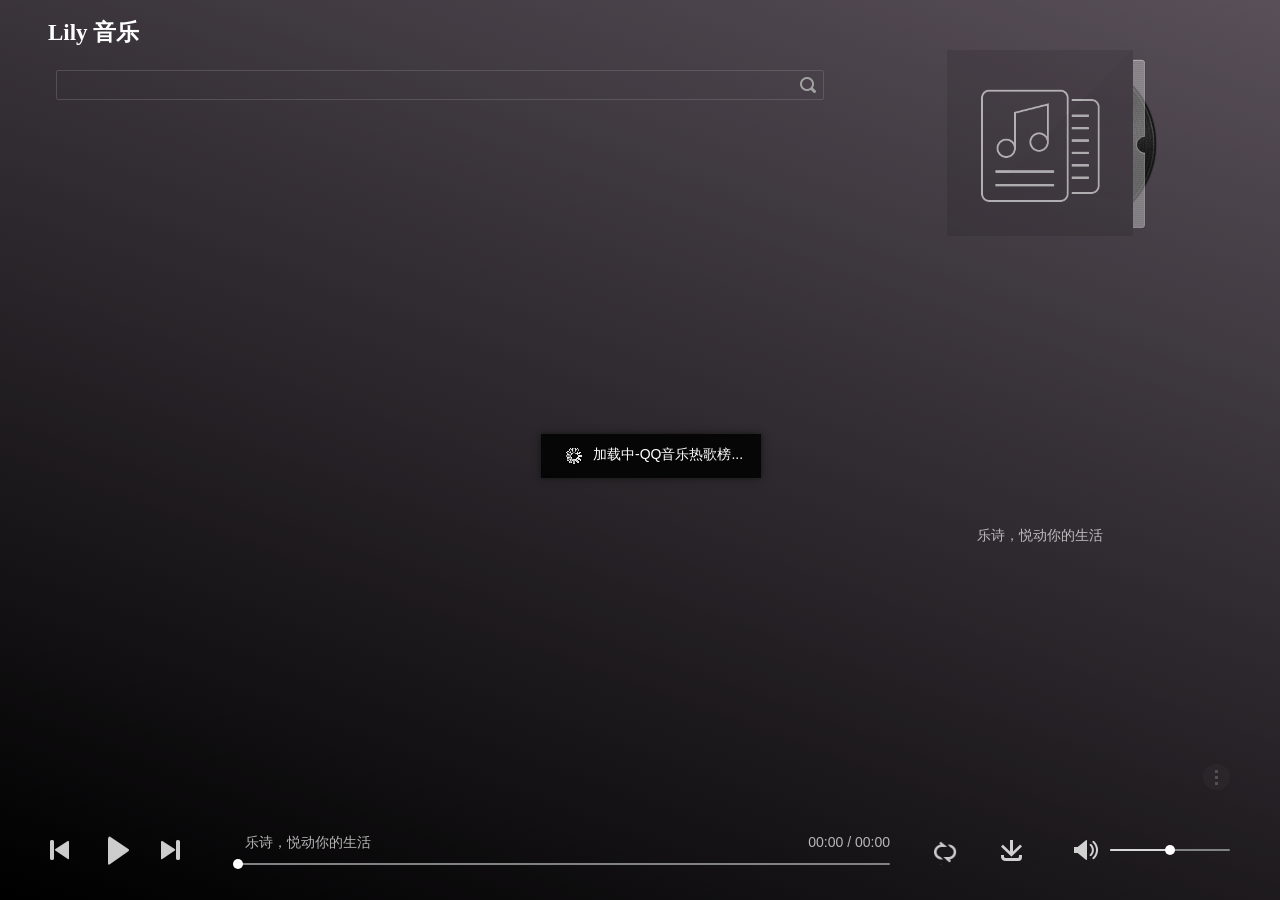
<file: index.html>
<!doctype html>
<html>
<head>
    <meta http-equiv="Content-Type" content="text/html;charset=UTF-8">
    <meta http-equiv="X-UA-Compatible" content="IE=edge">
    <meta name="Keywords" content="音乐播放器,音乐盒">
    <meta name="Description" content="Lily_music是一个音乐播放器，可搜索">
    <meta name="viewport" content="width=device-width, initial-scale=1, user-scalable=0">
    <meta name="renderer" content="webkit">
    <meta name="generator" content="KodCloud">
    <meta http-equiv="Cache-Control" content="no-siteapp">
    
    <!-- 一些移动设备的全屏 -->
    <meta name="apple-mobile-web-app-capable" content="yes">
    <meta name="apple-touch-fullscreen" content="yes">
    <meta name="apple-mobile-web-app-status-bar-style" content="black">
    <meta name="full-screen" content="yes">
    <meta name="browsermode" content="application">
    <meta name="x5-fullscreen" content="true">
    <meta name="x5-page-mode" content="app">
    
    <title>Lily_music</title>
    
    <!-- 引入jQuery官方类库 -->
    <script src="js/jquery.min.js"></script>
    <!-- 总样式表 -->
    <link rel="stylesheet" type="text/css" href="css/index.css">
    <!-- 响应式优化 -->
    <link rel="stylesheet" type="text/css" href="css/mobile.css">
    <!-- 滚动条美化 -->
    <link rel="stylesheet" type="text/css" href="css/jquery.mCustomScrollbar.min.css">
    <!-- layer弹窗插件 -->
    <link rel="stylesheet" href="js/layer/skin/default/layer.css?v=3.0.2302" id="layuicss-skinlayercss">
    <!-- 加载动画 -->
    <link type="text/css" rel="stylesheet" href="css/kr-loading.css" />
</head>
<body>

<div id="blur-img"></div>

<!-- 头部logo -->
<div class="header">
    <div class="logo">
        Lily 音乐
    </div>
</div>

<!-- 中间 -->
<div class="center">
    <div class="container">
        <div class="btn-bar">
            <!-- tab按钮区 -->
            <div class="btn-box" id="btn-area">
                <span class="btn" data-action="player" hidden>正在播放</span>
                <span class="btn active" data-action="list" title="正在播放列表">播放列表</span>
            </div>
            <div class="serchsongs">
                <input type="text" name="keywords" maxlength="17" id="krserwords"/>
                <div class="searchDivIcon"><span class="searchIcon"></span></div>
            </div>
        </div> 
        
        <div class="data-area">
            <!--音乐播放列表-->
            <div id="main-list" class="music-list data-box">

            </div>
        </div>
        
        <!-- 右侧封面及歌词展示 -->
        <div class="player" id="player">
            <!--歌曲封面-->
            <div class="cover">
                <img src="images/player_cover.png" class="music-cover" id="music-cover">
            </div>
            <!--滚动歌词-->
            <div class="lyric">
                <ul id="lyric">
                    <li class='lyric-tip'>乐诗，悦动你的生活</li>
                </ul>
            </div>
            <div id="music-info" title="点击查看歌曲信息"></div>
        </div>
    </div>
</div>

<!--播放器-->
<audio id="audio"></audio>

<!-- 播放器底部区域 -->
<div class="footer">
    <div class="container">
        <div class="con-btn">
            <a href="javascript:;" class="player-btn btn-prev" title="上一首"></a>
            <a href="javascript:;" class="player-btn btn-play" title="播放"></a>
            <a href="javascript:;" class="player-btn btn-next" title="下一首"></a>
        </div>
    

        <div class="vol">
            <div class="quiet">
                <a href="javascript:;" class="player-btn btn-quiet" title="静音"></a>
            </div>
            <div class="volume">
                <div class="volume-box">  
                    <div id="volume-progress" class="mkpgb-area">
                        <div class="mkpgb-bar"></div>
                        <div class="mkpgb-cur"></div>
                        <div class="mkpgb-dot"></div>
                    </div>
                </div>
            </div>
        </div>
        
        <div class="others">
            <a href="javascript:;" class="player-btn btn-order" title="列表循环"></a>
            <a href="javascript:;" class="player-btn btn-download" title="下载"></a>
        </div>

        <div class="progress">
            <div class="progress_msg">
                <div class="music_title">乐诗，悦动你的生活</div>
                <div class="time_area">
                    <span class="current_time">00:00</span> /
                    <span class="all_time">00:00</span>
                </div>
            <div class="clear"></div>
            </div>
            <div class="progress-box">  
                <div id="music-progress" class="mkpgb-area">
                    <div class="mkpgb-bar"></div>
                    <div class="mkpgb-cur"></div>
                    <div class="mkpgb-dot"></div>
                </div>
            </div>
        </div>
    </div>
</div>
<!--下载按钮-->
<a id="downabo" download=""></a>

<!-- 加载动画相关js -->
<script src="js/sg.js"></script>
<script src="js/kr_util.js"></script>
<!-- layer弹窗插件 -->
<script src="js/layer/layer.js"></script>
<!-- 滚动条美化插件 -->
<script src="js/jquery.mCustomScrollbar.concat.min.js"></script>
<!-- 粘贴复制的插件 -->
<script type="text/javascript" src="js/clipboard.min.js"></script>
<!-- 列表方法 -->
<script src="js/list_function.js"></script>
<!-- 注册播放器 -->
<script src="js/music_play.js"></script>
<!-- 歌词解析装载 -->
<script src="js/loadlyc.js"></script>
<!-- 背景模糊化插件 -->
<script src="js/background-blur.min.js"></script>

</body>
</html>
</file>
<file: css/index.css>
@charset "utf-8";

blockquote, body, button, dd, dl, dt, fieldset, form, h1, h2, h3, h4, h5, h6, hr, html, input, lengend, li, ol, p, pre, td, textarea, th, ul {
    margin: 0;
    padding: 0
}
audio{display: none;}
body, button, input, select, textarea, th {
    color: #333;
    background-color: #fff;
    font-size: 14px;
    line-height: 1.5;
    font-family: poppin, 'PingFang SC', Tahoma, Arial, \5FAE\8F6F\96C5\9ED1, sans-serif;
    font-family: Tahoma, Arial, \5FAE\8F6F\96C5\9ED1, sans-serif/9
}
h1, h2, h3, h4, h5, h6 {
    font-size: 100%
}
li {
    list-style: none
}
img {
    border: 0 none;
    -ms-interpolation-mode: bicubic;
    image-rendering: optimizeQuality
}
input[type=button], input[type=submit] {
    cursor: pointer
}
button {
    cursor: pointer
}
table {
    border-collapse: collapse;
    border-spacing: 0
}
a {
    color: #333;
    text-decoration: none
}
a:hover {
    color: #31c27c;
    text-decoration: none
}
a:focus, button:focus, input:focus {
    outline: 0
}
.text-center {text-align: center;}
.clear-fix {zoom: 1;}
.clear-fix:before, .clear-fix:after {display: table;line-height: 0;content: "";}
.clear-fix:after {clear: both; }
.hidden {display: none !important;}
/*滚动条美化*/
.mCSB_container::-webkit-scrollbar{width:0;height:0}
#lyric::-webkit-scrollbar{width:0;height:0}

html,body{
    height: 100%;
    width: 100%;
    background-color: #777970;
    overflow: hidden;
}
body {
    /* Permalink - use to edit and share this gradient: http://colorzilla.com/gradient-editor/#ba43a8+0,ea4fce+62,537bad+100&amp;0.38+0,0.17+61,0.8+100 */
    /* IE9 SVG, needs conditional override of 'filter' to 'none' */
    background: #000000;
    filter: progid:DXImageTransform.Microsoft.gradient(startColorstr='#7f7280', endColorstr='#000000');
    background-image: -webkit-linear-gradient(200deg, #7f7280, #000000);
    background-image: -moz-linear-gradient(200deg, #7f7280, #000000);
    background-image: -o-linear-gradient(200deg, #7f7280, #000000);
    background-image: -ms-linear-gradient(200deg, #7f7280, #000000);
    background-image: linear-gradient(200deg, #7f7280, #000000);
    
    overflow: hidden;
}

.clear{clear: both;}

/* 模糊图像层 */
#blur-img {
    position: fixed;
    height: 100%;
    left: -10%;
    width: 120%;
    overflow: hidden;
}
/* 移动端使用的模糊图像层 */
#mobile-blur {
    -webkit-filter: blur(50px);
    filter: blur(50px);
    -webkit-transform: scale(1.15);
    transform: scale(1.15);
    position: absolute;
    top: 0;
    bottom: 0;
    left: 0;
    z-index: 1;
    width: 100%;
    background-size: cover;
    background-position: bottom center;
}
/* 图像遮罩层 */
.blur-mask {
    display: none;
    position: absolute;
    width: 100%;
    height: 100%;
    background-color: #000;
    filter:alpha(opacity=30); 
    -moz-opacity:0.3; 
    opacity:0.3;
    top: 0;
    left: 0;
    overflow: hidden;
}

.mobile-mask {
    filter:alpha(opacity=60); 
    -moz-opacity:0.6; 
    opacity:0.6;
}

#mkplayer{
    display: none;
}
.header {
    left: 28px;
    top: 6px;
    height: 50px;
    position: absolute;
}
.logo {
    transition: all 0.25s ease;
    -webkit-transition: all 0.25s ease;
    -moz-transition: all 0.25s ease;
    -o-transition: all 0.25s ease;
    -ms-transition: all 0.25s ease;
    display: inline-block;
    font-size: 23px;
    color: #fff;
    font-weight: bold;
    font-family: serif;
    cursor: pointer;
    margin: 10px 20px;
}

/* 宽度约束容器 */
.container{
    position: relative;
    width: 100%;
    height: 100%;
    max-width: 1200px;
    margin: 0 auto;
}

/* 中部主要容器 */
.center{
    position: absolute;
    width: 100%;
    top: 50px;
    bottom: 100px;
}

/* 顶部按钮条 */
.btn-bar {
    position: absolute;
    display: inline-block;
    left: 0;
    right: 400px;
    height: 74px;
}

/* 搜素框 */
.serchsongs{
    position: relative;
    margin: 20px auto;
    height: 28px;
    outline: none;
    border: 1px solid rgba(150,150,150,.3);
    width: 95.7%;
    background: transparent;
    border-radius: 2px;
}
.serchsongs input{
    width: 94%;
    background: transparent;
    border: none;
    height: 100%;
    color: rgba(225,225,225,.8);
    outline: none;
    text-indent: 8px;
    font-size: 14px;
}
.serchsongs .searchDivIcon{
    width: 28px;
    height: 28px;
    position: absolute;
    top: 0;
    right: 0;
    cursor:pointer;
}
.serchsongs .searchIcon{
    position: absolute;
    top: 6px;
    right: 7px;
    border: 0 none;
    width: 16px;
    height: 16px;
    background: url(../images/icon_sprite.png);
    background-position: 0 -40px;
}

/* 顶部按钮区域 */
.btn-box {
    position: absolute;
    top: 0;
    bottom: 10px;
    left: 10px;
    right: 10px;
}
#btn-area span{
    display: none;
}
/* 常规按钮 */
.btn {
    transition: all 0.25s ease;
    -webkit-transition: all 0.25s ease;
    -moz-transition: all 0.25s ease;
    -o-transition: all 0.25s ease;
    -ms-transition: all 0.25s ease;
    -webkit-user-select: none;
    -moz-user-select: none;
    -ms-user-select: none;
    user-select: none;
    display: inline-block;
    position: relative;
    border-radius: 2px;
    border: 1px solid #fff;
    border: 1px solid rgba(150,150,150,.5);
    color: #fff;
    opacity: .8;
    filter: alpha(opacity=80);
    cursor: pointer;
    font-size: 14px;
    padding: 6px 25px;
    margin: 0 2px;
}
.btn:hover {
    border: 1px solid #fff;
    opacity: 1;
    filter: alpha(opacity=100);
}
.btn[data-action='player'] {
    display: none;
}

/* 搜索工具样式 */
#search-area {
    padding: 25px 15px;
}
.search-group {
    font-size: 0;
    padding-bottom: 10px;
}
.search-group>input, .search-group>button {
    -webkit-box-sizing: border-box;
    -moz-box-sizing: border-box;
    box-sizing: border-box;
}
.search-group>input {
    padding: 5px;
    border: 1px solid #a7a1a1;
    height: 35px;
    width: 80%;
}
.search-group>button {
    border: 1px solid #a7a1a1;
    background-color: #eee;
    height: 35px;
    margin-left: -1px;
    width: 20%;
    white-space: nowrap;
    text-overflow: clip;
    overflow: hidden;
}
.radio-group>label {
    margin-right: 10px;
    cursor: pointer;
}
.radio-group>label>input {
    vertical-align: -2px;
}

/* 左侧主体数据区 */
.data-area {
    position: absolute;
    left: 0;
    right: 400px;
    top: 50px;
    bottom: 0;
    overflow: hidden;
}

/* 数据区域容器 */
.data-box {
    position: absolute;
    left: 10px;
    right: 10px;
    top: 10px;
    bottom: 10px;
    overflow-y: auto;
}

/*以下是播放列表 css 样式*/
/* 列表头 */
.list-head {
    height: 40px;
}
.listitems{
    width: 100%;
    height: 50px;
    line-height: 50px;
    color: #bdbdbe;
    color: rgba(225,225,225,.8);
    font-size: 14px;
    overflow: hidden;
    border-bottom: 1px solid rgba(150,150,150,.1);
    cursor: default;
    position: relative;
}
/* 一项数据 */
.list-item {
    width: 100%;
    height: 50px;
    line-height: 50px;
    color: #bdbdbe;
    color: rgba(225,225,225,.8);
    font-size: 14px;
    overflow: hidden;
    border-bottom: 1px solid rgba(150,150,150,.1);
    cursor: default;
    position: relative;
}

/* 正在播放的那项 */
.list-playing {
    color: #fff;
}

/* 列表数字 */
.list-num {
    display: block;
    width: 30px;
    text-align: center;
    float: left;
    overflow: hidden;
}
/* 正在播放的那项数字 */
.list-playing .list-num {
    background: url("../images/wave.gif") 10px 20px no-repeat;
    text-indent: -99px;
}

/* 音乐名字 */
.music-name {
    position: relative;
    display: block;
    width: auto;
    margin-left: 40px;
    margin-right: 270px;
    height: 100%;
    -webkit-user-select: none;
    -moz-user-select: none; /*禁止双击选定*/
    -ms-user-select: none;
    -o-user-select: none;
    user-select: none;

    overflow: hidden;
    white-space: nowrap;
    text-overflow: ellipsis;
}
/* 鼠标滑过时音乐名字被截断 */
.music-name-cult {
    max-width: 300px;
    display: block;
    word-break: keep-all;
    white-space: nowrap;
    overflow: hidden;
    text-overflow: ellipsis;
} 
.list-item:hover .music-name-cult {
    padding-right: 150px;
}
.list-playing .music-name-cult {
    padding-right: 150px;
}
/* 作者名称与音乐时长 */
.auth-name{
    margin-right: 12px;
    position: relative;
    display: block;
    width: 150px;
    float: right;
    height: 100%;
    word-break: keep-all;
    white-space: nowrap;
    overflow: hidden;
    text-overflow: ellipsis;
}
.music-album {
    position: relative;
    display: block;
    width: 100px;
    float: right;
    height: 100%;
    word-break: keep-all;
    white-space: nowrap;
    overflow: hidden;
    text-overflow: ellipsis;
}

/* 移动端的菜单图标 */
.list-mobile-menu {
    display: none;
}

/*列表中滑动出现的菜单*/
.list-menu {
    position: absolute;
    right: 10px;
    top: 50%;
    overflow: hidden;
    font-size: 0;
    height: 36px;
    margin-top: -18px;
    float: right;
    display: none;
}
.list-item:hover .list-menu {
    display: block;
}
.list-head:hover .list-menu {
    display: none;
}

/* 列表中滑动出现的小图标 */
.list-icon {
    display: block;
    width: 36px;
    height: 36px;
    background-image: url("../images/icon_list_menu.png");
    float: left;
    margin-left: 10px;
    cursor: pointer;
}
.list-playing .list-menu{
    display: block;
}
.list-playing .icon-stops{
    background-position: -80px 36px;
}
.list-playing .icon-stops:hover{
    background-position: -120px 36px;
}
.icon-play {
    background-position: -80px 0;
}
.icon-play:hover {
    background-position: -120px 0;
}
.icon-download {
    background-position: -80px -120px;
}
.icon-download:hover {
    background-position: -120px -120px;
}
.icon-share {
    background-position: -80px -40px;
}
.icon-share:hover {
    background-position: -120px -40px;
}

/* 分享弹窗中的链接框 */
.share-url {
    width: 100%;
    margin-top: 10px;
    margin-bottom: 10px;
    line-height: 30px;
    box-sizing: border-box;
    padding: 0 5px;
    border: 1px solid #ccc;
    box-shadow: 1px 1px 5px rgba(0,0,0,.1) inset;
    color: #333;
    height: 35px;
}
.share-tips {
    font-size: 12px;
    color: #a9a9a9;
}

/* 列表中可以被点击的横条 */
.list-clickable {
    cursor: pointer;
}

/* 以下是歌单 css 样式 */
/* 歌单中的一项 */
.sheet-item {
    position: relative;
    display: block;
    width: 25%;
    float: left;
    text-align: center;
}
/* 歌单封面 */
.sheet-cover {
    display: block;
    width: 100px;
    height: 100px;
    margin: 10px auto;
    cursor: pointer;
}
/* 正在播放的列表  */
.sheet-playing:before {
    content: url(../images/wave.gif);
    position: absolute;
    top: 90px;
    left: 50%;
    margin-left: -45px;
}

/* 歌单名字 */
.sheet-name {
    /*padding: 0 5px;*/
    display: inline-block;
    max-width: 120px;
    white-space: nowrap;
    text-overflow: ellipsis;
    -o-text-overflow: ellipsis;
    overflow: hidden;
    margin-bottom: 10px;
    color: #fff;
    cursor: pointer;
    font-size: 12px;
}
/* 播放列表分割标题栏 */
.sheet-title-bar {
    border-radius: 2px;
    margin: 20px 0;
    text-align: center;
    line-height: 40px;
    height: 40px;
    color: #C5C5C5;
    background-color: rgba(0, 0, 0, 0.12);
}
.login-btn {
    cursor: pointer;
}
.login-btn:hover {
    color: #31c27c;
}

/* 以下是界面右侧 css 样式 */
/* 播放器主体(歌词和封面) */
.player {
    height: 100%;
    width: 400px;
    float: right;
    position: relative;
}

/* 歌曲封面区域 */
.cover {
    position: relative;
    display: block;
    width: 186px;
    height: 186px;
    margin: auto;
}

.cover:after {
    content: "";
    position: absolute;
    left: 9px;
    top: 0;
    width: 201px;
    height: 180px;
    background: url(../images/album_cover_player.png) 0 0 no-repeat;
    pointer-events: none;
}
/* 歌曲封面图片 */
.music-cover {
    vertical-align: middle;
    width: 186px;
    height: 186px;
}

/* 歌词显示区域 */
.lyric {
    position: absolute;
    left: 10px;
    right: 10px;
    top: 202px;
    bottom: 10px;
    overflow: hidden;
    text-align: center;
    color: #bdbdbe;
    color: rgba(225,225,225,.8);
    line-height: 28px;
    padding: 20px 0;
}
/* 歌词ul */
#lyric {
    position: absolute;
    width: 100%;
    top: 0;
    bottom: 0;
    overflow: hidden;
}
#lyric>li {
    word-break: keep-all;
    white-space: nowrap;
    overflow: hidden;
    text-overflow: ellipsis;
    transition: .4s;
}
/* 正在播放的那一句歌词 */
#lyric .lplaying {
    color: #31c27c;
    transition: .4s;
    font-size:16px;
}
/* 歌词显示区显示的提示语(如加载中、无歌词等) */
.lyric-tip {
    position: absolute;
    width: 100%;
    top: 50%;
}

/* 歌曲信息按钮 */
#music-info {
    transition: all 0.25s ease;
    -webkit-transition: all 0.25s ease;
    -moz-transition: all 0.25s ease;
    -o-transition: all 0.25s ease;
    -ms-transition: all 0.25s ease;
    position: absolute;
    width: 27px;
    height: 26px;
    border-radius: 13px;
    right: 10px;
    bottom: 10px;
    cursor: pointer;
    color: #fff;
    text-align: center;
    line-height: 26px;
    font-weight: bold;
    background-image: url(../images/player.png);
    background-position: -28px -367px;
    background-color: #353535;
    opacity: 0.3;
    filter: Alpha(opacity=30);
}
#music-info:hover {
    opacity: 1;
    filter: Alpha(opacity=100);
}
/* 标题 */
.info-title {
    color: #B2AFAF
}
.info-btn {
    text-decoration: none;
    cursor: pointer;
    color: #e28000;
}

/* 底部 */
.footer {
    height: 100px;
    bottom: 0;
    width: 100%;
    position: absolute;
}

/* 带图片的按钮 */
.player-btn {
    background-image: url("../images/player.png");
    opacity: .8;
    filter: alpha(opacity=80)
}
.player-btn:hover {
    opacity: 1;
    filter: alpha(opacity=100)
}
/* 暂停状态 */
.btn-state-paused {
    background-position: -30px 0;
}
/* 控制按钮(上一首、播放、下一首)区域 */
.con-btn {
    float: left;
    width: 130px;
    height: 100%;
    position: relative;
    margin: 0 10px;
}
.con-btn a{
    display: inline-block;
    position: absolute;
    top: 50%; 
}
.btn-prev{
    background-position: 0 -30px;
    width: 19px;
    height: 20px;
    margin-top: -10px; 
}

.btn-play{
    width: 21px;
    height: 29px;
    margin-top: -14.5px; 
    left: 53%;
    margin-left: -10.5px; 
}
.btn-next{
    background-position: 0 -52px;
    right: 0%;
    width: 19px;
    height: 20px;
    margin-top: -10px; 
}
.btn-order{
    background-position: 0 -173px;
    background-size: 450%;
    left: 26%;
    width: 25px;
    height: 25px;
    margin-top: -10px; 
}
.btn-order-single {
    background-position: 0 -196px;
}
.btn-order-list {
    background-position: 0 -173px;
}
.btn-order-random {
    background-position: 0 -62px;
    height: 18px;
    margin-top: -9px;
}

/* 音乐进度条区域 */
.progress {
    width: auto;
    margin-left: 188px;
    margin-right: 350px;
    height: 100%;
    position: relative;
}

/*歌曲标题和时间*/
.progress_msg{
    position: absolute;
    width: 100%;
    top: 32%;
    color: rgba(225,225,225,.8);
}
.progress_msg .music_title{
    float: left;
    width: 65%;
    margin-left: 17px;
    overflow: hidden;
    white-space: nowrap;
    text-overflow: ellipsis;
}
.progress_msg .time_area{
    float: right;
}
.current_time{

}
.all_time{

}

/* 限制进度条的盒子 */
.progress-box {
    position: absolute;
    height: 20px;
    left: 10px;
    right: 0;
    top: 63%;
    margin-top: -9px;
}

/* 分享、下载、循环控制*/
.others{
    width: 130px;
    height: 100%;
    float: right;
    margin: 0 10px;
    position: relative;
}
.others a{
    display: inline-block;
    position: absolute;
    top: 50%;
}
.btn-download{
    left: 78%;
    width: 25px;
    height: 23px;
    margin-top: -10px;
    background-position: 0 -120px;
}


/* 音量控制区域 */
.vol {
    float: right;
    width: 200px;
    height: 100%;
    right: 0;
    position: relative;
}

.quiet {
    width: 60px;
    height: 100%;
    position: relative;
    float: left;
}
.btn-quiet{
    display: inline-block;
    position: absolute;
    width: 26px;
    height: 21px;
    top: 50%;
    right: 0;
    margin-top: -10px;
    background-position: 0 -144px;
}
.btn-state-quiet {
    background-position: 0 -182px;
}
.volume {
    position: relative;
    margin-left: 60px;
    height: 100%;
    overflow: hidden;
}
/* 限制声音进度条的盒子 */
.volume-box {
    position: absolute;
    height: 20px;
    left: 10px;
    right: 10px;
    top: 50%;
    margin-top: -10px;
}
/*初始化音量条的样式为一半音量*/
.volume-box .mkpgb-cur{
    width:50%;
}
.volume-box .mkpgb-dot{
    left: 50%;
}

/* 进度条可点击区域 */
.mkpgb-area {
    position: relative;
    cursor: pointer;
    height: 100%;
}
/* 进度条有背景区域 */
.mkpgb-bar {
    position: absolute;
    top: 50%;
    left: 0;
    right: 0;
    height: 2px; 
    margin-top: -1px; 
    border-radius: 2px;
    background-color: #808284;
    overflow: hidden;
}
/* 进度条已完成区域 */
.mkpgb-cur {
    position: absolute;
    background-color: #D8D8D8; 
    width: 0; 
    height: 2px; 
    top: 50%;
    margin-top: -1px; 
    border-radius: 2px;
    transition: all 0.25s ease;
    -webkit-transition: all 0.25s ease;
    -moz-transition: all 0.25s ease;
    -o-transition: all 0.25s ease;
    -ms-transition: all 0.25s ease;
}
/* 进度条小点 */
.mkpgb-dot {
    width: 10px; 
    height: 10px; 
    background-color: #fff; 
    border-radius: 5px; 
    overflow: hidden; 
    position: absolute; 
    left: 0px; 
    margin-left: -5px; 
    top: 50%; 
    margin-top: -5px;
    transition: all 0.25s ease;
    -webkit-transition: all 0.25s ease;
    -moz-transition: all 0.25s ease;
    -o-transition: all 0.25s ease;
    -ms-transition: all 0.25s ease;
}
/* 进度条禁止点击样式 */
.mkpgb-locked {
    cursor: default;
}

/* 闪动效果作者：qiuye */
.dot-move {
    -webkit-box-shadow: 0 0 20px #fff;
    -moz-animation: dot-move 3s linear 2s infinite;
    -webkit-animation: dot-move 3s linear 2s infinite;
    -o-animation: dot-move 3s linear 2s infinite;
    -ms-animation: dot-move 3s linear 2s infinite;
}

/* 弹出层自定义样式 */
.mylayerClass{
    color: rgb(212, 212, 212);
}

/* 下载按钮 */
#downabo{display: none;}

/* 复制按钮位置调整 */
.ZeroClipboardMoviess{margin-top: -17px;}

@-webkit-keyframes dot-move{0%{-webkit-box-shadow: 0 0 20px #fff;}25%{-webkit-box-shadow: 0 0 10px #fff;}50%{-webkit-box-shadow: 0 0 0px #fff;}75%{-webkit-box-shadow: 0 0 10px #fff;}100%{-webkit-box-shadow: 0 0 20px #fff;}}
@keyframes dot-move{0%{-webkit-box-shadow: 0 0 10px #363333;}25%{-webkit-box-shadow: 0 0 7px #363333;}50%{-webkit-box-shadow: 0 0 0px #fff;}75%{-webkit-box-shadow: 0 0 6px #fff;}100%{-webkit-box-shadow: 0 0 10px #363333;}}
</file>
<file: css/mobile.css>
@charset "utf-8";

/* 小于 895px 采用这个样式 */
@media screen and (max-width: 895px) {
    /*隐藏头部logo*/
    .header {
        display: none;
    }
    /*中部顶格*/
    .center {
        top: 0;
    }
    
    /* 调出播放器按钮 */
    .btn[data-action='player'] {
        display: inline-block;
    }
    
    /* 按钮工具条区域 */
    #btn-area span{
        display: block;
    }
    .btn-bar {
        height: 35px;
        right: 0;
        z-index: 999;
    }
    .btn-box {
        background-color: #000;
        background-color: rgba(0, 0, 0, 0.12);
        position: absolute;
        top: 0;
        bottom: 0;
        left: 0;
        right: 0;
    }
    .btn {
        margin: 0;
        padding: 0;
        width: 50%;
        height: 100%;
        display: block;
        float: left;
        border: none;
        text-align: center;
        line-height: 35px;
        color: #C5C5C5;
    }
    .btn:hover {
        border: none;
    }
    .btn-box .active:after {
        content: '';
        display: block;
        border-bottom: 3px solid #A2A0A0;
        margin-top: -3px;
    }
    /*搜索*/
    .serchsongs{
        top:24px;
        width: 94%;
    }
    
    /* 中部容器区域 */
    .data-area {
        top: 40px;
    }
    
    /*数据区域占满整个屏幕*/
    .data-area {
        right: 0;
        top: 66px;
    }
    
    
    /*列表菜单不显示*/
    .list-menu {
        display: none!important;
    }
    .music-name-cult {
        padding-right: 0!important;
    }
    
    /* 专辑区域腾出位置 */
    .music-album {
        margin-right: 30px;
    }
    /* 小屏幕的列表菜单 */
    .list-mobile-menu {
        position: absolute;
        display: block;
        width: 30px;
        height: 30px;
        background-image: url(../images/player.png);
        background-position: -30px -365px;
        right: 0;
        top: 50%;
        -webkit-transform: translateY(-50%);
           -moz-transform: translateY(-50%);
            -ms-transform: translateY(-50%);
             -o-transform: translateY(-50%);
                transform: translateY(-50%);
        z-index: 2;
        cursor: pointer;
    }
    
    /*控制按钮区域缩小*/
    .con-btn {
        width: 120px;
    }
    /*进度条调整*/
    .progress {
        width: auto;
        margin-left: 158px;
        margin-right: 135px;
        height: 100%;
        position: relative;
    }
    /*音量控制区域隐藏*/
    .vol {
        display: none;
    }
    
    /*隐藏右侧歌词及封面*/
    .player {
        display: none;
        width: 100%;
    }
    .cover {
        margin-top: 60px;
    }
    #lyric {
        overflow-x: hidden;
        overflow-y: auto;
    }
    .lyric {
        top: 270px;
    }
    .btn-download{
        left: 70%;
    }
}

/* 小于 620px 采用这个样式 */
@media screen and (max-width: 620px) {
    /*专辑信息不显示*/
    .music-album {
        display: none;
    }
    /*歌手名字*/
    .auth-name {
        width: 35%;
        padding-right: 30px;
        box-sizing: border-box;
    }
    /*音乐名字拉长*/
    .music-name {
        margin-right: 35%;
    }
    
    /*其他隐藏*/
    .others{
        display: none;
    }
    /*进度条调整*/
    .progress {
        width: auto;
        margin-left: 148px;
        margin-right: 20px;
        height: 100%;
        position: relative;
    }
}

/* 小于 500px 采用这个样式 */
@media screen and (max-width: 500px) {
    .center {
        bottom: 60px;
    }
    /* 歌单封面 */
    .sheet-item {   
        width: 33.33%;
    }
    /* 歌单名字 */
    .sheet-name {
        max-width: 100px;
    }
    .cover {
        margin-top: 50px;
    }
    .footer {
        height: 60px;
    }
    /*歌曲信息降高一点 */
    .progress_msg{
        top: 17%;
    }
    /* 进度条上的歌曲名称隐藏 */
    .progress_msg .music_title{
        display: none;
    }
    /*歌曲进度条移为水平
    .progress-box{
        top: 50%;
    }*/
}

/* 小于 350px 采用这个样式 */
@media screen and (max-width: 350px) {
    /* 歌单封面 */
    .sheet-item {   
        width: 50%;
    }
}
</file>
<file: js/layer/skin/default/layer.css>
.layui-layer-imgbar,.layui-layer-imgtit a,.layui-layer-tab .layui-layer-title span,.layui-layer-title{text-overflow:ellipsis;white-space:nowrap}*html{background-image:url(about:blank);background-attachment:fixed}html #layuicss-skinlayercss{display:none;position:absolute;width:1989px}.layui-layer,.layui-layer-shade{position:fixed;_position:absolute;pointer-events:auto}.layui-layer-shade{top:0;left:0;width:100%;height:100%;_height:expression(document.body.offsetHeight+"px")}.layui-layer{-webkit-overflow-scrolling:touch;top:150px;left:0;margin:0;padding:0;background-color:rgba(0, 0, 0, 0.75);-webkit-background-clip:content;box-shadow:1px 1px 50px rgba(0,0,0,.3)}.layui-layer-close{position:absolute}.layui-layer-content{position:relative}.layui-layer-border{border:1px solid #B2B2B2;border:1px solid rgba(0,0,0,.1);box-shadow:1px 1px 5px rgba(0,0,0,.2)}.layui-layer-load{background:url(loading-1.gif) center center no-repeat #eee}.layui-layer-ico{background:url(icon.png) no-repeat}.layui-layer-btn a,.layui-layer-dialog .layui-layer-ico,.layui-layer-setwin a{display:inline-block;*display:inline;*zoom:1;vertical-align:top}.layui-layer-move{display:none;position:fixed;*position:absolute;left:0;top:0;width:100%;height:100%;cursor:move;opacity:0;filter:alpha(opacity=0);background-color:#fff;z-index:2147483647}.layui-layer-resize{position:absolute;width:15px;height:15px;right:0;bottom:0;cursor:se-resize}.layui-layer{border-radius:2px;-webkit-animation-fill-mode:both;animation-fill-mode:both;-webkit-animation-duration:.3s;animation-duration:.3s}@-webkit-keyframes layer-bounceIn{0%{opacity:0;-webkit-transform:scale(.5);transform:scale(.5)}100%{opacity:1;-webkit-transform:scale(1);transform:scale(1)}}@keyframes layer-bounceIn{0%{opacity:0;-webkit-transform:scale(.5);-ms-transform:scale(.5);transform:scale(.5)}100%{opacity:1;-webkit-transform:scale(1);-ms-transform:scale(1);transform:scale(1)}}.layer-anim{-webkit-animation-name:layer-bounceIn;animation-name:layer-bounceIn}@-webkit-keyframes layer-zoomInDown{0%{opacity:0;-webkit-transform:scale(.1) translateY(-2000px);transform:scale(.1) translateY(-2000px);-webkit-animation-timing-function:ease-in-out;animation-timing-function:ease-in-out}60%{opacity:1;-webkit-transform:scale(.475) translateY(60px);transform:scale(.475) translateY(60px);-webkit-animation-timing-function:ease-out;animation-timing-function:ease-out}}@keyframes layer-zoomInDown{0%{opacity:0;-webkit-transform:scale(.1) translateY(-2000px);-ms-transform:scale(.1) translateY(-2000px);transform:scale(.1) translateY(-2000px);-webkit-animation-timing-function:ease-in-out;animation-timing-function:ease-in-out}60%{opacity:1;-webkit-transform:scale(.475) translateY(60px);-ms-transform:scale(.475) translateY(60px);transform:scale(.475) translateY(60px);-webkit-animation-timing-function:ease-out;animation-timing-function:ease-out}}.layer-anim-01{-webkit-animation-name:layer-zoomInDown;animation-name:layer-zoomInDown}@-webkit-keyframes layer-fadeInUpBig{0%{opacity:0;-webkit-transform:translateY(2000px);transform:translateY(2000px)}100%{opacity:1;-webkit-transform:translateY(0);transform:translateY(0)}}@keyframes layer-fadeInUpBig{0%{opacity:0;-webkit-transform:translateY(2000px);-ms-transform:translateY(2000px);transform:translateY(2000px)}100%{opacity:1;-webkit-transform:translateY(0);-ms-transform:translateY(0);transform:translateY(0)}}.layer-anim-02{-webkit-animation-name:layer-fadeInUpBig;animation-name:layer-fadeInUpBig}@-webkit-keyframes layer-zoomInLeft{0%{opacity:0;-webkit-transform:scale(.1) translateX(-2000px);transform:scale(.1) translateX(-2000px);-webkit-animation-timing-function:ease-in-out;animation-timing-function:ease-in-out}60%{opacity:1;-webkit-transform:scale(.475) translateX(48px);transform:scale(.475) translateX(48px);-webkit-animation-timing-function:ease-out;animation-timing-function:ease-out}}@keyframes layer-zoomInLeft{0%{opacity:0;-webkit-transform:scale(.1) translateX(-2000px);-ms-transform:scale(.1) translateX(-2000px);transform:scale(.1) translateX(-2000px);-webkit-animation-timing-function:ease-in-out;animation-timing-function:ease-in-out}60%{opacity:1;-webkit-transform:scale(.475) translateX(48px);-ms-transform:scale(.475) translateX(48px);transform:scale(.475) translateX(48px);-webkit-animation-timing-function:ease-out;animation-timing-function:ease-out}}.layer-anim-03{-webkit-animation-name:layer-zoomInLeft;animation-name:layer-zoomInLeft}@-webkit-keyframes layer-rollIn{0%{opacity:0;-webkit-transform:translateX(-100%) rotate(-120deg);transform:translateX(-100%) rotate(-120deg)}100%{opacity:1;-webkit-transform:translateX(0) rotate(0);transform:translateX(0) rotate(0)}}@keyframes layer-rollIn{0%{opacity:0;-webkit-transform:translateX(-100%) rotate(-120deg);-ms-transform:translateX(-100%) rotate(-120deg);transform:translateX(-100%) rotate(-120deg)}100%{opacity:1;-webkit-transform:translateX(0) rotate(0);-ms-transform:translateX(0) rotate(0);transform:translateX(0) rotate(0)}}.layer-anim-04{-webkit-animation-name:layer-rollIn;animation-name:layer-rollIn}@keyframes layer-fadeIn{0%{opacity:0}100%{opacity:1}}.layer-anim-05{-webkit-animation-name:layer-fadeIn;animation-name:layer-fadeIn}@-webkit-keyframes layer-shake{0%,100%{-webkit-transform:translateX(0);transform:translateX(0)}10%,30%,50%,70%,90%{-webkit-transform:translateX(-10px);transform:translateX(-10px)}20%,40%,60%,80%{-webkit-transform:translateX(10px);transform:translateX(10px)}}@keyframes layer-shake{0%,100%{-webkit-transform:translateX(0);-ms-transform:translateX(0);transform:translateX(0)}10%,30%,50%,70%,90%{-webkit-transform:translateX(-10px);-ms-transform:translateX(-10px);transform:translateX(-10px)}20%,40%,60%,80%{-webkit-transform:translateX(10px);-ms-transform:translateX(10px);transform:translateX(10px)}}.layer-anim-06{-webkit-animation-name:layer-shake;animation-name:layer-shake}@-webkit-keyframes fadeIn{0%{opacity:0}100%{opacity:1}}.layui-layer-title{padding:0 80px 0 20px;height:42px;line-height:42px;border-bottom:1px solid #eee;font-size:14px;color:#333;overflow:hidden;background-color:#F8F8F8;border-radius:2px 2px 0 0}.layui-layer-setwin{position:absolute;right:15px;*right:0;top:15px;font-size:0;line-height:initial}.layui-layer-setwin a{position:relative;width:16px;height:16px;margin-left:10px;font-size:12px;_overflow:hidden}.layui-layer-setwin .layui-layer-min cite{position:absolute;width:14px;height:2px;left:0;top:50%;margin-top:-1px;background-color:#2E2D3C;cursor:pointer;_overflow:hidden}.layui-layer-setwin .layui-layer-min:hover cite{background-color:#2D93CA}.layui-layer-setwin .layui-layer-max{background-position:-32px -40px}.layui-layer-setwin .layui-layer-max:hover{background-position:-16px -40px}.layui-layer-setwin .layui-layer-maxmin{background-position:-65px -40px}.layui-layer-setwin .layui-layer-maxmin:hover{background-position:-49px -40px}.layui-layer-setwin .layui-layer-close1{background-position:1px -40px;cursor:pointer}.layui-layer-setwin .layui-layer-close1:hover{opacity:.7}.layui-layer-setwin .layui-layer-close2{position:absolute;right:-28px;top:-28px;width:30px;height:30px;margin-left:0;background-position:-149px -31px;*right:-18px;_display:none}.layui-layer-setwin .layui-layer-close2:hover{background-position:-180px -31px}.layui-layer-btn{text-align:right;padding:0 10px 12px;pointer-events:auto;user-select:none;-webkit-user-select:none}.layui-layer-btn a{height:28px;line-height:28px;margin:6px 6px 0;padding:0 15px;border:1px solid #dedede;background-color:#f1f1f1;color:#333;border-radius:2px;font-weight:400;cursor:pointer;text-decoration:none}.layui-layer-btn a:hover{opacity:.9;text-decoration:none}.layui-layer-btn a:active{opacity:.8}.layui-layer-btn .layui-layer-btn0{border-color:#4898d5;background-color:#2e8ded;color:#fff}.layui-layer-btn-l{text-align:left}.layui-layer-btn-c{text-align:center}.layui-layer-dialog{min-width:210px}.layui-layer-dialog .layui-layer-content{position:relative;padding:20px;line-height:24px;word-break:break-all;overflow:hidden;font-size:14px;overflow-x:hidden;overflow-y:auto}.layui-layer-dialog .layui-layer-content .layui-layer-ico{position:absolute;top:16px;left:15px;_left:-40px;width:30px;height:30px}.layui-layer-ico1{background-position:-30px 0}.layui-layer-ico2{background-position:-60px 0}.layui-layer-ico3{background-position:-90px 0}.layui-layer-ico4{background-position:-120px 0}.layui-layer-ico5{background-position:-150px 0}.layui-layer-ico6{background-position:-180px 0}.layui-layer-rim{border:6px solid #8D8D8D;border:6px solid rgba(0,0,0,.3);border-radius:5px;box-shadow:none}.layui-layer-msg{min-width:180px;border:1px solid #D3D4D3;box-shadow:none}.layui-layer-hui{min-width:100px;background-color:#000;filter:alpha(opacity=60);background-color:rgba(0,0,0,.6);color:#fff;border:none}.layui-layer-hui .layui-layer-content{padding:12px 25px;text-align:center}.layui-layer-dialog .layui-layer-padding{padding:20px 20px 20px 55px;text-align:left}.layui-layer-page .layui-layer-content{position:relative;overflow:auto}.layui-layer-iframe .layui-layer-btn,.layui-layer-page .layui-layer-btn{padding-top:10px}.layui-layer-nobg{background:0 0}.layui-layer-iframe iframe{display:block;width:100%}.layui-layer-loading{border-radius:100%;background:0 0;box-shadow:none;border:none}.layui-layer-loading .layui-layer-content{width:60px;height:24px;background:url(loading-0.gif) no-repeat}.layui-layer-loading .layui-layer-loading1{width:37px;height:37px;background:url(loading-1.gif) no-repeat}.layui-layer-ico16,.layui-layer-loading .layui-layer-loading2{width:32px;height:32px;background:url(loading-2.gif) no-repeat}.layui-layer-tips{background:0 0;box-shadow:none;border:none}.layui-layer-tips .layui-layer-content{position:relative;line-height:22px;min-width:12px;padding:5px 10px;font-size:12px;_float:left;border-radius:2px;box-shadow:1px 1px 3px rgba(0,0,0,.2);background-color:#000;color:#fff}.layui-layer-tips .layui-layer-close{right:-2px;top:-1px}.layui-layer-tips i.layui-layer-TipsG{position:absolute;width:0;height:0;border-width:8px;border-color:transparent;border-style:dashed;*overflow:hidden}.layui-layer-tips i.layui-layer-TipsB,.layui-layer-tips i.layui-layer-TipsT{left:5px;border-right-style:solid;border-right-color:#000}.layui-layer-tips i.layui-layer-TipsT{bottom:-8px}.layui-layer-tips i.layui-layer-TipsB{top:-8px}.layui-layer-tips i.layui-layer-TipsL,.layui-layer-tips i.layui-layer-TipsR{top:1px;border-bottom-style:solid;border-bottom-color:#000}.layui-layer-tips i.layui-layer-TipsR{left:-8px}.layui-layer-tips i.layui-layer-TipsL{right:-8px}.layui-layer-lan[type=dialog]{min-width:280px}.layui-layer-lan .layui-layer-title{background:#4476A7;color:#fff;border:none}.layui-layer-lan .layui-layer-btn{padding:5px 10px 10px;text-align:right;border-top:1px solid #E9E7E7}.layui-layer-lan .layui-layer-btn a{background:#BBB5B5;border:none}.layui-layer-lan .layui-layer-btn .layui-layer-btn1{background:#C9C5C5}.layui-layer-molv .layui-layer-title{background:#009f95;color:#fff;border:none}.layui-layer-molv .layui-layer-btn a{background:#009f95}.layui-layer-molv .layui-layer-btn .layui-layer-btn1{background:#92B8B1}.layui-layer-iconext{background:url(icon-ext.png) no-repeat}.layui-layer-prompt .layui-layer-input{display:block;width:220px;height:30px;margin:0 auto;line-height:30px;padding:0 5px;border:1px solid #ccc;box-shadow:1px 1px 5px rgba(0,0,0,.1) inset;color:#333}.layui-layer-prompt textarea.layui-layer-input{width:300px;height:100px;line-height:20px}.layui-layer-prompt .layui-layer-content{padding:20px}.layui-layer-prompt .layui-layer-btn{padding-top:0}.layui-layer-tab{box-shadow:1px 1px 50px rgba(0,0,0,.4)}.layui-layer-tab .layui-layer-title{padding-left:0;border-bottom:1px solid #ccc;background-color:#eee;overflow:visible}.layui-layer-tab .layui-layer-title span{position:relative;float:left;min-width:80px;max-width:260px;padding:0 20px;text-align:center;cursor:default;overflow:hidden}.layui-layer-tab .layui-layer-title span.layui-layer-tabnow{height:43px;border-left:1px solid #ccc;border-right:1px solid #ccc;background-color:#fff;z-index:10}.layui-layer-tab .layui-layer-title span:first-child{border-left:none}.layui-layer-tabmain{line-height:24px;clear:both}.layui-layer-tabmain .layui-layer-tabli{display:none}.layui-layer-tabmain .layui-layer-tabli.xubox_tab_layer{display:block}.xubox_tabclose{position:absolute;right:10px;top:5px;cursor:pointer}.layui-layer-photos{-webkit-animation-duration:.8s;animation-duration:.8s}.layui-layer-photos .layui-layer-content{overflow:hidden;text-align:center}.layui-layer-photos .layui-layer-phimg img{position:relative;width:100%;display:inline-block;*display:inline;*zoom:1;vertical-align:top}.layui-layer-imgbar,.layui-layer-imguide{display:none}.layui-layer-imgnext,.layui-layer-imgprev{position:absolute;top:50%;width:27px;_width:44px;height:44px;margin-top:-22px;outline:0;blr:expression(this.onFocus=this.blur())}.layui-layer-imgprev{left:10px;background-position:-5px -5px;_background-position:-70px -5px}.layui-layer-imgprev:hover{background-position:-33px -5px;_background-position:-120px -5px}.layui-layer-imgnext{right:10px;_right:8px;background-position:-5px -50px;_background-position:-70px -50px}.layui-layer-imgnext:hover{background-position:-33px -50px;_background-position:-120px -50px}.layui-layer-imgbar{position:absolute;left:0;bottom:0;width:100%;height:32px;line-height:32px;background-color:rgba(0,0,0,.8);background-color:#000\9;filter:Alpha(opacity=80);color:#fff;overflow:hidden;font-size:0}.layui-layer-imgtit *{display:inline-block;*display:inline;*zoom:1;vertical-align:top;font-size:12px}.layui-layer-imgtit a{max-width:65%;overflow:hidden;color:#fff}.layui-layer-imgtit a:hover{color:#fff;text-decoration:underline}.layui-layer-imgtit em{padding-left:10px;font-style:normal}@-webkit-keyframes layer-bounceOut{100%{opacity:0;-webkit-transform:scale(.7);transform:scale(.7)}30%{-webkit-transform:scale(1.05);transform:scale(1.05)}0%{-webkit-transform:scale(1);transform:scale(1)}}@keyframes layer-bounceOut{100%{opacity:0;-webkit-transform:scale(.7);-ms-transform:scale(.7);transform:scale(.7)}30%{-webkit-transform:scale(1.05);-ms-transform:scale(1.05);transform:scale(1.05)}0%{-webkit-transform:scale(1);-ms-transform:scale(1);transform:scale(1)}}.layer-anim-close{-webkit-animation-name:layer-bounceOut;animation-name:layer-bounceOut;-webkit-animation-duration:.2s;animation-duration:.2s}@media screen and (max-width:1100px){.layui-layer-iframe{overflow-y:auto;-webkit-overflow-scrolling:touch}}
</file>
<file: css/kr-loading.css>
/*loading��ʾ��*/
.tzui-loading{background:rgba(0, 0, 0, 0.84) ;display:inline-block;color:#fff;box-shadow:0px 0px 7px #151515;position:fixed;padding:6px 2px 6px 20px;z-index:99991000}
.tzui-loading .tzui-loading-cnt{padding:4px 24px;width:100%;}
.tzui-loading .tzui-loading-gif{padding:16px;float:left;background:url(../images/loading.gif) no-repeat 5px center;}
</file>
